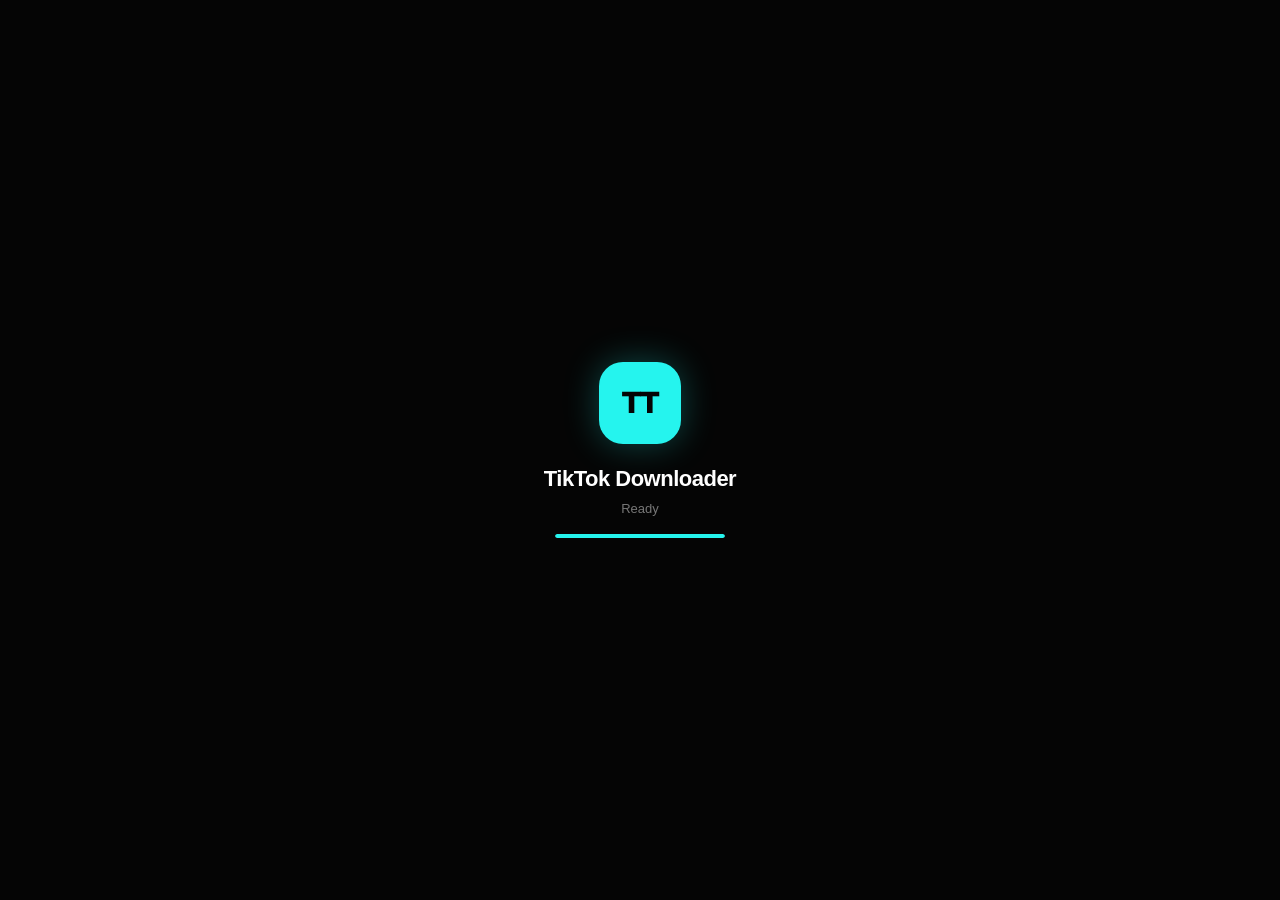
<file: templates/index.html>
<!DOCTYPE html>
<html lang="en">
<head>
    <meta charset="UTF-8">
    <meta name="viewport" content="width=device-width, initial-scale=1.0">

    <meta
        name="description"
        content="Download TikTok videos quickly with our simple TikTok downloader."
    >

    <title>TikTok Downloader</title>

    <link rel="stylesheet" href="/static/style.css?v=2">
    <link rel="manifest" href="/static/manifest.json">
    <link rel="apple-touch-icon" href="/static/icons/icon.svg">
    <meta name="theme-color" content="#050505">
    <meta name="mobile-web-app-capable" content="yes">
    <meta name="apple-mobile-web-app-capable" content="yes">
    <meta name="apple-mobile-web-app-title" content="TikTok DL">
</head>

<body>

    <div id="bootScreen" class="boot-screen">
        <div class="boot-logo">TT</div>
        <h2>TikTok Downloader</h2>
        <p id="bootText">Initializing...</p>
        <div class="boot-loader">
            <div class="boot-progress"></div>
        </div>
    </div>


    <main class="container">

        <div class="logo">TT</div>

        <h1>TikTok Downloader</h1>

        <p class="subtitle">
            Download TikTok videos without a watermark.
        </p>

        <div class="downloader-card">

            <div class="input-wrapper">

                <input
                    type="url"
                    id="url"
                    placeholder="Paste TikTok video link..."
                    autocomplete="off"
                >

                <button id="pasteBtn" type="button">
                    <span class="btn-icon">▣</span>
                    <span>Paste</span>
                </button>

            </div>

            <div class="actions">

                <button id="downloadBtn" class="primary-btn">
                    <span class="btn-icon">↓</span>
                    <span>Download Video</span>
                </button>

                <button id="clearBtn" class="clear-btn" type="button">
                    <span class="btn-icon">×</span>
                    <span>Clear</span>
                </button>

            </div>

            <div id="status"></div>

            <div id="result"></div>

        </div>

        <section class="history-card" id="historyCard" hidden>
            <div class="history-header">
                <strong>Download History</strong>
                <button id="clearHistoryBtn" type="button">Clear History</button>
            </div>

            <div id="historyList"></div>
        </section>

        <div class="features">

            <div class="feature">
                <span>🚀</span>
                <strong>Fast</strong>
                <small>Quick processing</small>
            </div>

            <div class="feature">
                <span>✨</span>
                <strong>No Watermark</strong>
                <small>When available</small>
            </div>

            <div class="feature">
                <span>📱</span>
                <strong>Mobile</strong>
                <small>Works on Android &amp; iOS</small>
            </div>

        </div>

        <p class="footer">
            Paste a TikTok link above to get started.
        </p>

    </main>

    <script src="/static/script.js"></script>

</body>
</html>
</file>
<file: static/style.css>
* {
    box-sizing: border-box;
    margin: 0;
    padding: 0;
}

body {
    min-height: 100vh;
    font-family: Arial, sans-serif;
    background:
        radial-gradient(circle at 15% 10%, rgba(37, 244, 238, 0.08), transparent 28%),
        radial-gradient(circle at 85% 25%, rgba(254, 44, 85, 0.08), transparent 28%),
        radial-gradient(circle at top, #181818 0%, #050505 45%, #000 100%);
    color: #fff;
    display: flex;
    justify-content: center;
    padding: 60px 20px;
}

.container {
    width: 100%;
    max-width: 620px;
    text-align: center;
}

.logo {
    width: 72px;
    height: 72px;
    margin: 0 auto 24px;
    display: flex;
    align-items: center;
    justify-content: center;
    border-radius: 22px;
    background: #fff;
    color: #000;
    font-size: 24px;
    font-weight: 900;
    box-shadow:
        7px 7px 0 #fe2c55,
        -7px -7px 0 #25f4ee;
}

h1 {
    font-size: clamp(32px, 8vw, 48px);
    margin-bottom: 12px;
    letter-spacing: -1px;
}

.subtitle {
    color: #999;
    font-size: 16px;
    margin-bottom: 34px;
}

.downloader-card {
    background: rgba(18, 18, 18, 0.95);
    border: 1px solid #292929;
    border-radius: 22px;
    padding: 22px;
    box-shadow: 0 25px 70px rgba(0, 0, 0, 0.5);
}

.input-wrapper {
    position: relative;
    display: flex;
    gap: 8px;
}

input {
    width: 100%;
    min-width: 0;
    padding: 17px 18px;
    border: 1px solid #333;
    border-radius: 13px;
    outline: none;
    background: #080808;
    color: #fff;
    font-size: 15px;
    transition: 0.2s ease;
}

input::placeholder {
    color: #666;
}

input:focus {
    border-color: #25f4ee;
    box-shadow: 0 0 0 3px rgba(37, 244, 238, 0.08);
}

/* REALISTIC PASTE BUTTON */
#pasteBtn {
    flex-shrink: 0;
    padding: 0 20px;
    min-height: 52px;
    border: 1px solid #3a3a3a;
    border-radius: 13px;
    background: linear-gradient(180deg, #292929, #181818);
    color: #fff;
    font-weight: 700;
    cursor: pointer;
    box-shadow:
        0 4px 0 #0b0b0b,
        0 8px 18px rgba(0, 0, 0, 0.25);
    transition:
        transform 0.12s ease,
        box-shadow 0.12s ease,
        border-color 0.2s ease,
        background 0.2s ease;
}

#pasteBtn:hover {
    border-color: #25f4ee;
    background: linear-gradient(180deg, #303030, #1c1c1c);
    box-shadow:
        0 4px 0 #0b0b0b,
        0 0 18px rgba(37, 244, 238, 0.12);
}

#pasteBtn:active {
    transform: translateY(3px);
    box-shadow: 0 1px 0 #0b0b0b;
}

/* ACTION BUTTONS */
.actions {
    display: flex;
    gap: 10px;
    margin-top: 14px;
}

.primary-btn,
.clear-btn {
    min-height: 54px;
    padding: 16px 18px;
    border-radius: 13px;
    font-size: 15px;
    font-weight: 800;
    cursor: pointer;
    transition:
        transform 0.12s ease,
        box-shadow 0.15s ease,
        background 0.2s ease,
        border-color 0.2s ease;
}

.primary-btn {
    flex: 1;
    border: 1px solid #fff;
    background: linear-gradient(180deg, #ffffff, #e8e8e8);
    color: #000;
    box-shadow:
        0 5px 0 #9d9d9d,
        0 12px 25px rgba(255, 255, 255, 0.08);
}

.primary-btn:hover {
    transform: translateY(-2px);
    box-shadow:
        0 7px 0 #9d9d9d,
        0 16px 30px rgba(255, 255, 255, 0.12);
}

.primary-btn:active {
    transform: translateY(4px);
    box-shadow:
        0 1px 0 #9d9d9d,
        0 5px 12px rgba(255, 255, 255, 0.06);
}

.clear-btn {
    min-width: 100px;
    border: 1px solid #333;
    background: linear-gradient(180deg, #202020, #121212);
    color: #aaa;
    box-shadow:
        0 4px 0 #070707,
        0 8px 18px rgba(0, 0, 0, 0.25);
}

.clear-btn:hover {
    color: #fff;
    border-color: #555;
    transform: translateY(-2px);
}

.clear-btn:active {
    transform: translateY(3px);
    box-shadow: 0 1px 0 #070707;
}

/* DISABLED / PROCESSING STATE */
button:disabled {
    opacity: 0.6;
    cursor: wait;
    transform: none !important;
    box-shadow: none !important;
}

/* STATUS */
#status {
    min-height: 20px;
    margin-top: 18px;
    color: #aaa;
    font-size: 14px;
    transition: 0.2s ease;
}

/* DOWNLOAD RESULT BUTTON */
#result {
    margin-top: 15px;
}

.download-link {
    display: block;
    width: 100%;
    padding: 17px;
    border-radius: 13px;
    background: linear-gradient(180deg, #25f4ee, #12c9c4);
    color: #000;
    text-decoration: none;
    font-weight: 900;
    border: 1px solid #5ffffb;
    box-shadow:
        0 5px 0 #087f7b,
        0 12px 25px rgba(37, 244, 238, 0.14);
    transition:
        transform 0.12s ease,
        box-shadow 0.12s ease;
}

.download-link:hover {
    transform: translateY(-2px);
    box-shadow:
        0 7px 0 #087f7b,
        0 18px 30px rgba(37, 244, 238, 0.2);
}

.download-link:active {
    transform: translateY(4px);
    box-shadow:
        0 1px 0 #087f7b,
        0 6px 12px rgba(37, 244, 238, 0.1);
}

/* FEATURE CARDS */
.features {
    display: grid;
    grid-template-columns: repeat(3, 1fr);
    gap: 10px;
    margin-top: 18px;
}

.feature {
    padding: 16px 8px;
    border: 1px solid #1f1f1f;
    border-radius: 15px;
    background: linear-gradient(180deg, #111, #0b0b0b);
    transition: transform 0.2s ease, border-color 0.2s ease;
}

.feature:hover {
    transform: translateY(-3px);
    border-color: #333;
}

.feature span {
    display: block;
    font-size: 20px;
    margin-bottom: 8px;
}

.feature strong {
    display: block;
    font-size: 13px;
}

.feature small {
    display: block;
    margin-top: 5px;
    color: #666;
    font-size: 11px;
}

.footer {
    margin-top: 25px;
    color: #555;
    font-size: 13px;
}

/* MOBILE */
@media (max-width: 500px) {

    body {
        padding: 35px 14px;
    }

    .downloader-card {
        padding: 15px;
    }

    .input-wrapper {
        flex-direction: column;
    }

    #pasteBtn {
        width: 100%;
        min-height: 50px;
    }

    .actions {
        gap: 8px;
    }

    .primary-btn,
    .clear-btn {
        min-height: 52px;
    }

    .features {
        grid-template-columns: 1fr;
    }

    .feature {
        display: flex;
        align-items: center;
        gap: 10px;
        text-align: left;
    }

    .feature span,
    .feature strong,
    .feature small {
        margin: 0;
    }
}

.btn-icon {
    display: inline-flex;
    align-items: center;
    justify-content: center;
    font-size: 20px;
    font-weight: 900;
    line-height: 1;
}

#pasteBtn,
.primary-btn,
.clear-btn {
    display: flex;
    align-items: center;
    justify-content: center;
    gap: 9px;
}

#pasteBtn:hover,
.primary-btn:hover,
.clear-btn:hover {
    transform: translateY(-2px);
}

#pasteBtn:active,
.primary-btn:active,
.clear-btn:active {
    transform: translateY(0) scale(0.98);
}

.feature-icon {
    font-size: 26px !important;
    font-weight: 900;
    color: #fff;
}


.history-card {
    margin-top: 18px;
    padding: 16px;
    background: #0d0d0d;
    border: 1px solid #252525;
    border-radius: 18px;
    text-align: left;
}

.history-header {
    display: flex;
    align-items: center;
    justify-content: space-between;
    gap: 10px;
    margin-bottom: 12px;
}

.history-header strong {
    font-size: 15px;
}

#clearHistoryBtn {
    border: 1px solid #333;
    background: #171717;
    color: #aaa;
    padding: 8px 11px;
    border-radius: 9px;
    font-size: 11px;
    font-weight: 700;
    cursor: pointer;
}

#clearHistoryBtn:hover {
    color: #fff;
    border-color: #555;
}

.history-item {
    display: flex;
    align-items: center;
    justify-content: space-between;
    gap: 12px;
    padding: 12px;
    margin-top: 8px;
    background: #111;
    border: 1px solid #202020;
    border-radius: 12px;
}

.history-info {
    min-width: 0;
}

.history-info strong,
.history-info small {
    display: block;
}

.history-info strong {
    font-size: 13px;
}

.history-info small {
    margin-top: 4px;
    color: #666;
    font-size: 10px;
}

.history-item a {
    flex-shrink: 0;
    padding: 8px 11px;
    border-radius: 9px;
    background: #25f4ee;
    color: #000;
    text-decoration: none;
    font-size: 11px;
    font-weight: 800;
}

.history-item a:hover {
    transform: translateY(-1px);
}

@media (max-width: 500px) {
    .history-item {
        align-items: stretch;
        flex-direction: column;
    }

    .history-item a {
        text-align: center;
    }
}


.result-actions {
    display: grid;
    grid-template-columns: 1fr 1fr;
    gap: 10px;
    margin-top: 10px;
}

.result-actions button {
    min-height: 48px;
    border: 1px solid #292929;
    border-radius: 13px;
    background: #171717;
    color: #fff;
    font-size: 14px;
    font-weight: 800;
    cursor: pointer;
    transition: 0.2s ease;
}

.result-actions button:hover {
    background: #222;
    border-color: #444;
    transform: translateY(-2px);
}

.result-actions button:active {
    transform: scale(0.98);
}

@media (max-width: 500px) {
    .result-actions button {
        min-height: 46px;
    }
}


/* Boot Screen */
.boot-screen {
    position: fixed;
    inset: 0;
    z-index: 9999;
    display: flex;
    flex-direction: column;
    align-items: center;
    justify-content: center;
    background: #050505;
    transition: opacity 0.45s ease, visibility 0.45s ease;
}

.boot-screen.hide {
    opacity: 0;
    visibility: hidden;
    pointer-events: none;
}

.boot-logo {
    width: 82px;
    height: 82px;
    display: flex;
    align-items: center;
    justify-content: center;
    margin-bottom: 22px;
    border-radius: 24px;
    background: #25f4ee;
    color: #050505;
    font-size: 30px;
    font-weight: 1000;
    box-shadow: 0 0 35px rgba(37, 244, 238, 0.28);
    animation: bootPulse 1s ease-in-out infinite;
}

.boot-screen h2 {
    margin: 0;
    font-size: 22px;
    letter-spacing: -0.5px;
}

.boot-screen p {
    margin: 9px 0 18px;
    color: #777;
    font-size: 13px;
}

.boot-loader {
    width: 170px;
    height: 4px;
    overflow: hidden;
    border-radius: 99px;
    background: #1b1b1b;
}

.boot-progress {
    width: 0;
    height: 100%;
    border-radius: inherit;
    background: #25f4ee;
    animation: bootProgress 1.35s ease forwards;
}

@keyframes bootProgress {
    from {
        width: 0;
    }
    to {
        width: 100%;
    }
}

@keyframes bootPulse {
    0%, 100% {
        transform: scale(1);
    }
    50% {
        transform: scale(1.06);
    }
}
</file>
